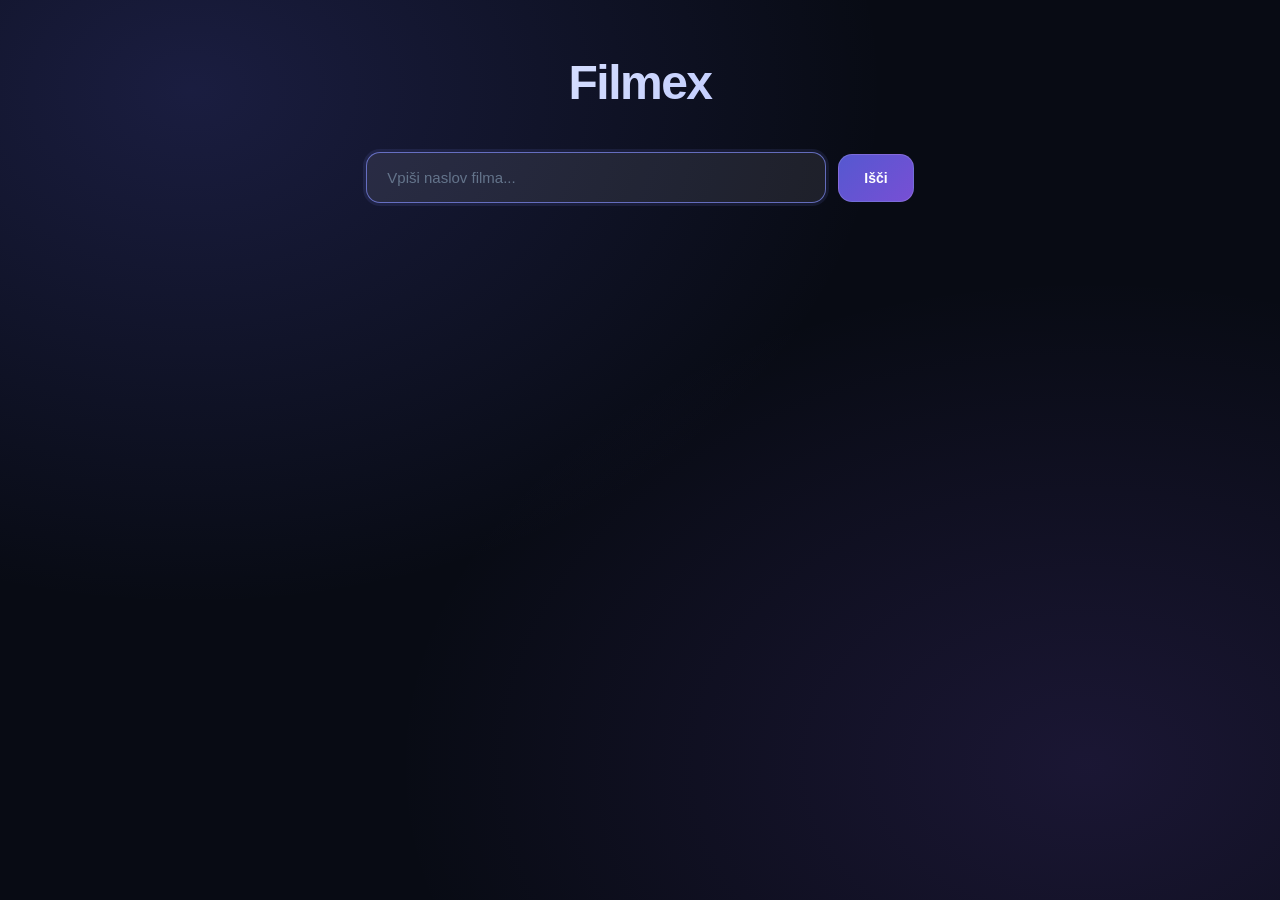
<file: index.html>
<!doctype html>
<html lang="sl">
<head>
  <meta charset="utf-8">
  <meta name="viewport" content="width=device-width, initial-scale=1">
  <title>Filmex | Filmi in podnapisi</title>
  <link rel="stylesheet" href="home.css">
</head>

<body>
  <div class="container">
    <h1>Filmex</h1>

    <div class="iskalni-vrstica">
      <input
        id="iskanje"
        type="search"
        placeholder="Vpiši naslov filma..."
        autofocus
      >
      <button id="isci">Išči</button>
    </div>

    <div id="rezultat" aria-live="polite"></div>
  </div>

  <script src="redirect.js"></script>
</body>
</html>
</file>
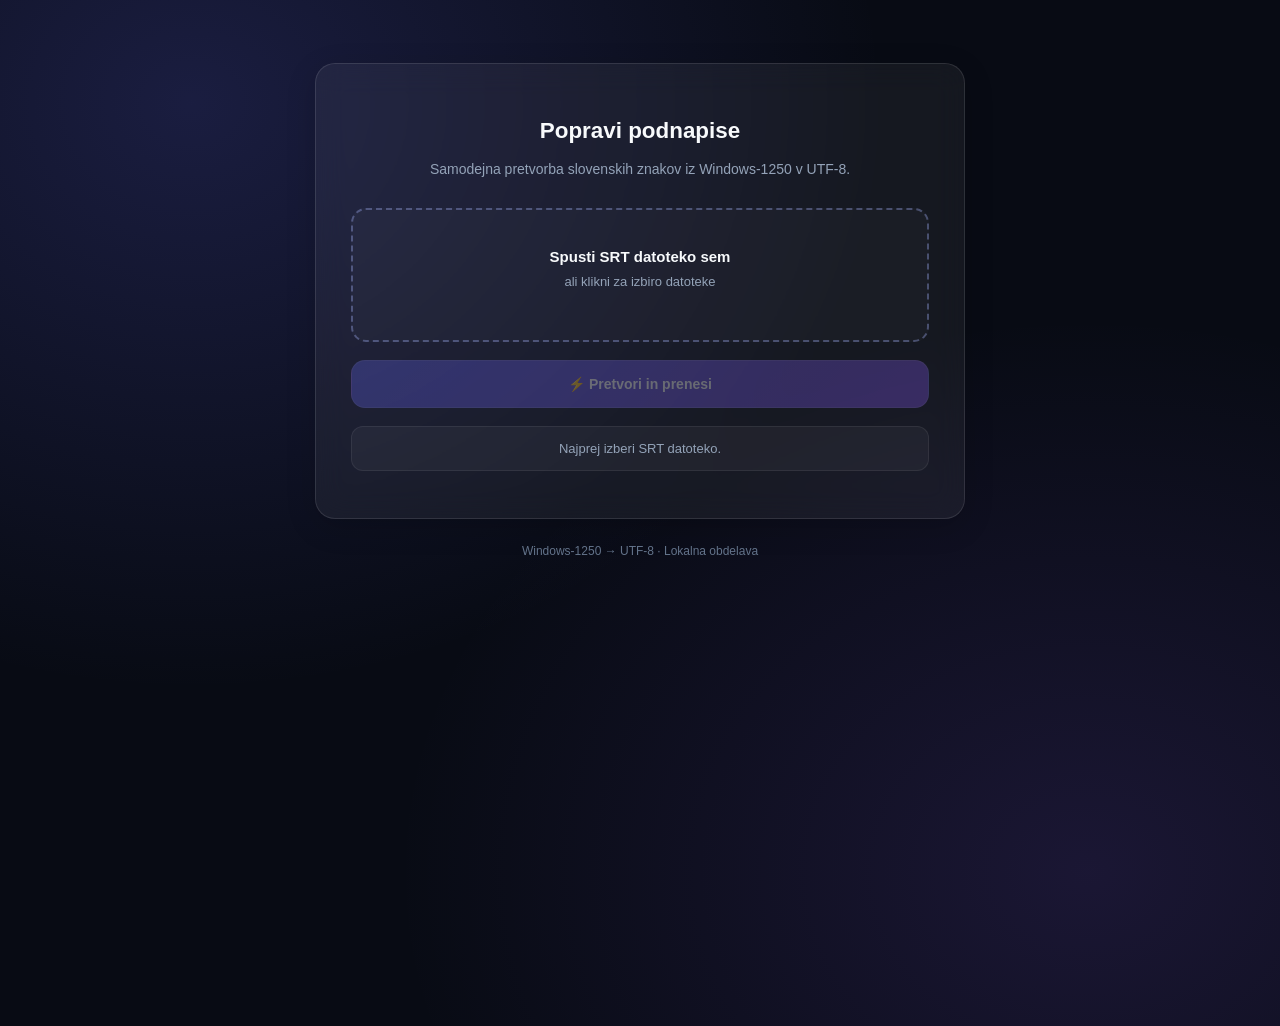
<file: srt-changer/srt-changer.html>
<!DOCTYPE html>
<html lang="sl">
<head>
    <meta charset="UTF-8">
    <meta name="viewport" content="width=device-width, initial-scale=1">
    <title>SRT Changer</title>

    <link rel="stylesheet" href="srt-changer.css">
    <script src="srt-changer.js" defer></script>
</head>

<body>

<div class="srt-container">

    <main class="srt-card">

        <h2>Popravi podnapise</h2>

        <p class="srt-description">
            Samodejna pretvorba slovenskih znakov
            iz Windows-1250 v UTF-8.
        </p>

        <input
            type="file"
            id="srtFileInput"
            accept=".srt"
            hidden
        >

        <div class="srt-dropzone" id="srtDropzone" tabindex="0" role="button" aria-label="Izberi ali spusti SRT datoteko">

            <div class="srt-drop-content" id="srtDropContent">
                <strong>Spusti SRT datoteko sem</strong>
                <p>ali klikni za izbiro datoteke</p>
            </div>

            <div class="srt-file-info" id="srtFileInfo">
                <div class="srt-file-text">
                    <div class="srt-file-name" id="srtFileName"></div>
                    <div class="srt-file-size" id="srtFileSize"></div>
                </div>

                <div class="srt-file-check">✓</div>
            </div>

        </div>

        <button
            type="button"
            class="srt-convert-btn"
            id="srtConvertBtn"
            disabled
        >
            ⚡ Pretvori in prenesi
        </button>

        <div
            class="srt-status"
            id="srtStatus"
            role="status"
            aria-live="polite"
        >
            Najprej izberi SRT datoteko.
        </div>

        <div class="srt-details" id="srtDetails"></div>

    </main>

    <div class="srt-footer">
        Windows-1250 → UTF-8 · Lokalna obdelava
    </div>

</div>

</body>
</html>
</file>
<file: home.css>
/* ================================
   MODERN GLASS UI
   ================================ */

* {
  margin: 0;
  padding: 0;
  box-sizing: border-box;
}

:root {
  --glass: rgba(255, 255, 255, 0.055);
  --glass-hover: rgba(255, 255, 255, 0.09);
  --border: rgba(255, 255, 255, 0.11);
  --text: #f8fafc;
  --muted: #94a3b8;
  --accent: #818cf8;
  --radius: 18px;
}

body {
  min-height: 100vh;
  padding: 55px 20px;
  font-family: 'Segoe UI', sans-serif;
  color: var(--text);

  background:
    radial-gradient(
      ellipse at 15% 10%,
      rgba(99, 102, 241, 0.20),
      transparent 45%
    ),
    radial-gradient(
      ellipse at 85% 85%,
      rgba(139, 92, 246, 0.14),
      transparent 45%
    ),
    #080b14;
}

.container {
  max-width: 1050px;
  margin: 0 auto;
}

/* TITLE */

h1 {
  text-align: center;
  font-size: clamp(2rem, 5vw, 3rem);
  font-weight: 750;
  letter-spacing: -1.5px;
  margin-bottom: 42px;

  background: linear-gradient(
    120deg,
    #ffffff,
    #c7d2fe 55%,
    #a78bfa
  );

  -webkit-background-clip: text;
  background-clip: text;
  color: transparent;
}

/* SEARCH */

.iskalni-vrstica {
  display: flex;
  justify-content: center;
  align-items: center;
  flex-wrap: wrap;
  gap: 12px;
  margin-bottom: 45px;
}

input {
  width: min(100%, 460px);
  padding: 16px 20px;

  color: white;
  font-size: 15px;

  background: var(--glass);
  border: 1px solid var(--border);
  border-radius: 14px;

  outline: none;
  transition: border-color 0.2s, background 0.2s;
}

input::placeholder {
  color: #64748b;
}

input:focus {
  border-color: rgba(129, 140, 248, 0.7);
  background: rgba(255, 255, 255, 0.085);
  box-shadow: 0 0 0 3px rgba(129, 140, 248, 0.10);
}

/* BUTTONS */

button {
  padding: 15px 25px;

  color: white;
  font-size: 14px;
  font-weight: 650;

  background: linear-gradient(
    135deg,
    rgba(99, 102, 241, 0.85),
    rgba(139, 92, 246, 0.85)
  );

  border: 1px solid rgba(255, 255, 255, 0.14);
  border-radius: 14px;

  cursor: pointer;

  transition:
    background 0.2s,
    transform 0.2s,
    box-shadow 0.2s;
}

button:hover {
  background: linear-gradient(
    135deg,
    #6366f1,
    #8b5cf6
  );

  transform: translateY(-2px);
  box-shadow: 0 8px 25px rgba(99, 102, 241, 0.25);
}

button:active {
  transform: scale(0.97);
}

/* MOVIE GRID */

#rezultat {
  display: grid;
  grid-template-columns: repeat(
    auto-fill,
    minmax(230px, 1fr)
  );
  gap: 22px;
}

/* MOVIE CARD */

.film {
  display: flex;
  flex-direction: column;

  overflow: hidden;

  background: var(--glass);
  border: 1px solid var(--border);
  border-radius: var(--radius);

  cursor: pointer;

  box-shadow: 0 8px 30px rgba(0, 0, 0, 0.16);

  transition:
    transform 0.25s ease,
    background 0.25s ease,
    border-color 0.25s ease,
    box-shadow 0.25s ease;
}

.film:hover {
  transform: translateY(-5px);

  background: var(--glass-hover);
  border-color: rgba(165, 180, 252, 0.3);

  box-shadow: 0 18px 40px rgba(0, 0, 0, 0.3);
}

/* MOVIE IMAGE */

.film-slika {
  width: 100%;
  height: 310px;

  object-fit: cover;
  background: #151a2a;

  transition: transform 0.35s ease;
}

.film:hover .film-slika {
  transform: scale(1.025);
}

.film-slika.ni-slike {
  display: flex;
  align-items: center;
  justify-content: center;

  font-size: 3rem;
  color: #64748b;
}

/* MOVIE INFO */

.film-info {
  padding: 19px;

  flex: 1;

  display: flex;
  flex-direction: column;
}

.film-naslov {
  color: #f8fafc;

  font-size: 1.1rem;
  font-weight: 700;

  line-height: 1.4;
  letter-spacing: -0.3px;

  margin-bottom: 8px;
}

.film-leto {
  color: var(--muted);

  font-size: 0.88rem;
  margin-bottom: 18px;
}

/* CARD BUTTONS */

.gumbi {
  display: flex;
  flex-wrap: wrap;
  gap: 8px;

  margin-top: auto;
}

.gumbi button {
  flex: 1;
  min-width: 95px;

  padding: 10px 12px;
  font-size: 0.85rem;
  border-radius: 11px;
}

/* MESSAGES */

.oseba-sporocilo {
  text-align: center;
  color: #cbd5e1;

  padding: 30px 20px;
  font-size: 1rem;
}

.nalaganje {
  text-align: center;
  color: #cbd5e1;

  padding: 45px;
  font-size: 1.05rem;
}

/* SPINNER */

.spinner {
  display: inline-block;

  width: 34px;
  height: 34px;

  border: 3px solid rgba(255, 255, 255, 0.12);
  border-top-color: var(--accent);

  border-radius: 50%;

  animation: spin 0.7s linear infinite;
}

@keyframes spin {
  to {
    transform: rotate(360deg);
  }
}

/* MOBILE */

@media (max-width: 600px) {
  body {
    padding: 35px 14px;
  }

  h1 {
    margin-bottom: 30px;
  }

  .iskalni-vrstica {
    margin-bottom: 30px;
  }

  #rezultat {
    grid-template-columns: repeat(2, minmax(0, 1fr));
    gap: 12px;
  }

  .film-slika {
    height: 220px;
  }

  .film-info {
    padding: 13px;
  }

  .film-naslov {
    font-size: 0.95rem;
  }

  .gumbi button {
    min-width: 100%;
  }
}

@media (prefers-reduced-motion: reduce) {
  *,
  *::before,
  *::after {
    animation-duration: 0.01ms !important;
    transition-duration: 0.01ms !important;
  }
}
</file>
<file: srt-changer/srt-changer.css>
/* ================================
   SRT CHANGER - MODERN GLASS UI
   ================================ */

.srt-container {
    max-width: 650px;
    margin: 0 auto;
    color: #f8fafc;
    font-family: 'Segoe UI', sans-serif;
}

/* BACKGROUND */

body {
    min-height: 100vh;
    padding: 55px 20px;

    background:
        radial-gradient(
            ellipse at 15% 10%,
            rgba(99, 102, 241, 0.20),
            transparent 45%
        ),
        radial-gradient(
            ellipse at 85% 85%,
            rgba(139, 92, 246, 0.14),
            transparent 45%
        ),
        #080b14;
}

/* TITLE */

.srt-container h1 {
    text-align: center;
    font-size: clamp(2rem, 5vw, 3rem);
    font-weight: 750;
    letter-spacing: -1.5px;
    margin-bottom: 42px;

    background: linear-gradient(
        120deg,
        #ffffff,
        #c7d2fe 55%,
        #a78bfa
    );

    -webkit-background-clip: text;
    background-clip: text;
    color: transparent;
}

/* MAIN CARD */

.srt-card {
    padding: 35px;
    text-align: center;

    background: rgba(255, 255, 255, 0.055);
    border: 1px solid rgba(255, 255, 255, 0.11);
    border-radius: 20px;

    box-shadow: 0 8px 30px rgba(0, 0, 0, 0.16);

    backdrop-filter: blur(15px);
    -webkit-backdrop-filter: blur(15px);
}

.srt-card h2 {
    font-size: 1.4rem;
    font-weight: 700;
    margin-bottom: 10px;
}

.srt-description {
    color: #94a3b8;
    font-size: 14px;
    line-height: 1.6;
    margin-bottom: 28px;
}

/* DROPZONE */

.srt-dropzone {
    padding: 38px 18px;

    border: 2px dashed rgba(165, 180, 252, 0.35);
    border-radius: 15px;

    background: rgba(255, 255, 255, 0.025);

    cursor: pointer;
    transition: .2s;
}

.srt-dropzone:hover,
.srt-dropzone.dragover {
    border-color: #818cf8;
    background: rgba(129, 140, 248, 0.10);
    transform: translateY(-2px);
}

.srt-dropzone:focus-visible {
    outline: 2px solid #818cf8;
    outline-offset: 3px;
}

.srt-drop-content strong {
    display: block;
    font-size: 15px;
}

.srt-drop-content p {
    color: #94a3b8;
    font-size: 13px;
    margin-top: 9px;
}

/* SELECTED FILE */

.srt-file-info {
    display: none;
    align-items: center;
    gap: 13px;
    text-align: left;
}

.srt-file-info.active {
    display: flex;
}

.srt-file-text {
    flex: 1;
    min-width: 0;
}

.srt-file-name {
    color: #6ee7b7;
    font-size: 14px;
    font-weight: 650;
    overflow: hidden;
    text-overflow: ellipsis;
    white-space: nowrap;
}

.srt-file-size {
    color: #94a3b8;
    font-size: 12px;
    margin-top: 5px;
}

.srt-file-check {
    display: flex;
    align-items: center;
    justify-content: center;

    width: 27px;
    height: 27px;

    background: rgba(52, 211, 153, 0.15);
    color: #34d399;

    border-radius: 50%;
    font-weight: 800;
}

/* SELECTED DROPZONE */

.srt-dropzone.has-file {
    background: rgba(52, 211, 153, 0.08);
    border: 1px solid rgba(52, 211, 153, 0.4);
}

.srt-dropzone.has-file:hover {
    background: rgba(52, 211, 153, 0.12);
    border-color: #34d399;
}

.srt-dropzone.has-file .srt-drop-content {
    display: none;
}

/* BUTTON */

.srt-card button {
    width: 100%;
    padding: 15px 20px;

    color: white;
    font-size: 14px;
    font-weight: 650;

    background: linear-gradient(
        135deg,
        rgba(99, 102, 241, 0.85),
        rgba(139, 92, 246, 0.85)
    );

    border: 1px solid rgba(255, 255, 255, 0.14);
    border-radius: 14px;

    cursor: pointer;

    transition:
        background 0.2s,
        transform 0.2s,
        box-shadow 0.2s;
}

.srt-card button:hover:not(:disabled) {
    background: linear-gradient(135deg, #6366f1, #8b5cf6);
    transform: translateY(-2px);
    box-shadow: 0 8px 25px rgba(99, 102, 241, 0.25);
}

.srt-card button:active:not(:disabled) {
    transform: scale(0.97);
}

.srt-card button:disabled {
    opacity: 0.35;
    cursor: not-allowed;
    transform: none;
    box-shadow: none;
}

.srt-convert-btn {
    margin-top: 18px;
}

/* STATUS */

.srt-status {
    margin-top: 18px;
    padding: 12px 15px;

    background: rgba(255, 255, 255, 0.045);
    border: 1px solid rgba(255, 255, 255, 0.07);
    border-radius: 12px;

    color: #94a3b8;
    font-size: 13px;
    line-height: 1.5;
}

.srt-status.success {
    color: #6ee7b7;
    background: rgba(52, 211, 153, 0.08);
    border-color: rgba(52, 211, 153, 0.2);
}

.srt-status.error {
    color: #fca5a5;
    background: rgba(248, 113, 113, 0.08);
    border-color: rgba(248, 113, 113, 0.2);
}

.srt-details {
    color: #94a3b8;
    font-size: 12px;
    margin-top: 12px;
}

.srt-footer {
    text-align: center;
    color: #64748b;
    font-size: 12px;
    margin-top: 25px;
}

/* MOBILE */

@media (max-width: 600px) {
    body {
        padding: 35px 14px;
    }

    .srt-card {
        padding: 24px 18px;
    }

    .srt-container h1 {
        margin-bottom: 30px;
    }
}

/* ACCESSIBILITY */

@media (prefers-reduced-motion: reduce) {
    .srt-container *,
    .srt-container *::before,
    .srt-container *::after {
        animation-duration: 0.01ms !important;
        transition-duration: 0.01ms !important;
    }
}
</file>
